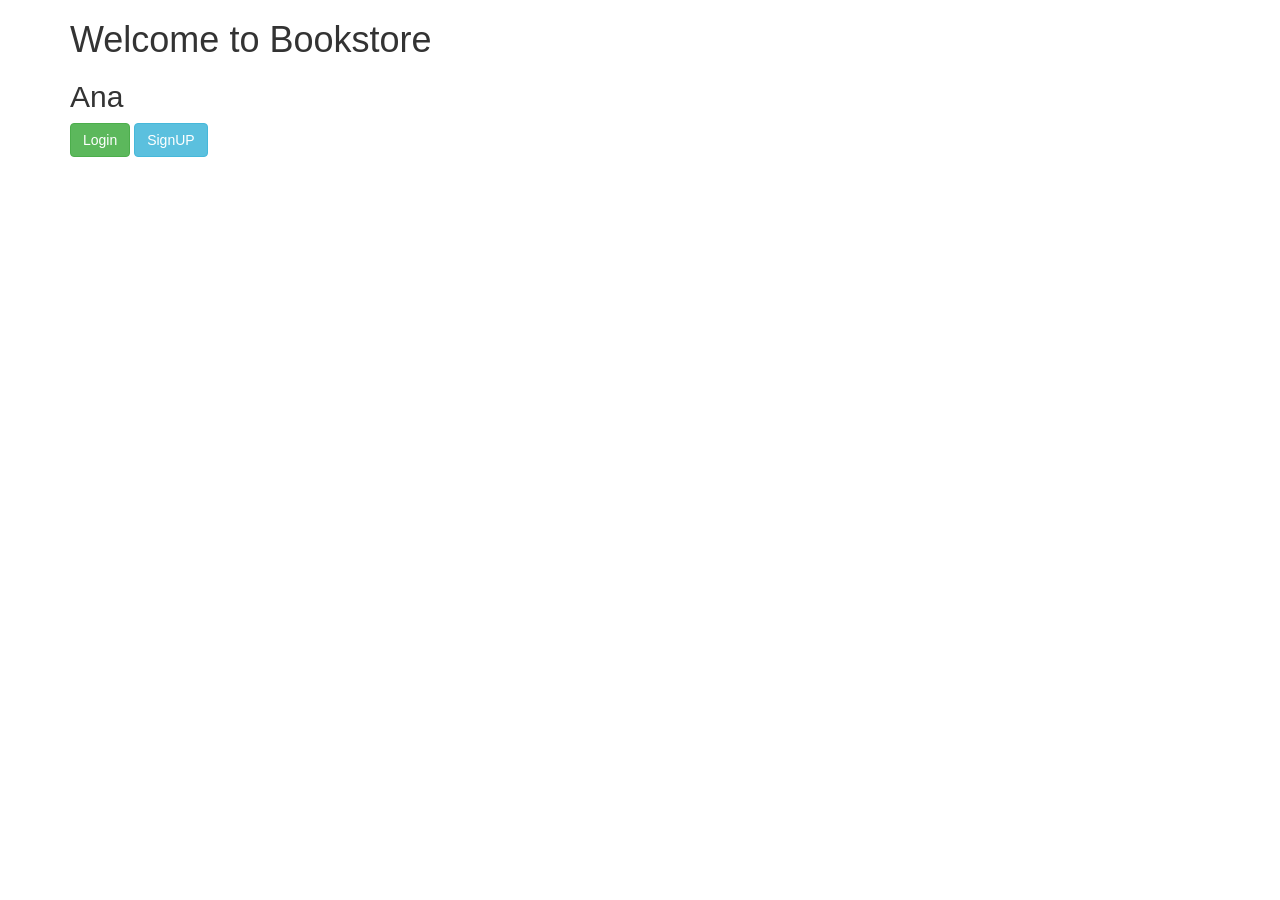
<file: src/main/resources/templates/index.html>
<!DOCTYPE HTML>
<html xmlns:th="http://www.thymeleaf.org">
<head>
    <title>Book List</title>
    <meta http-equiv="Content-Type" content="text/html; charset=UTF-8" />
    <link type="text/css" rel="stylesheet" href="https://maxcdn.bootstrapcdn.com/bootstrap/3.3.7/css/bootstrap.min.css" />
</head>
<body>
<div class="container">
    <h1>Welcome to Bookstore</h1>
    <h2>Ana</h2>
    <a href="/login" type="button" class="btn btn-success">Login</a>
    <a href="/signup" type="button" class="btn btn-info">SignUP</a>
</div>
</body>
</html>
</file>
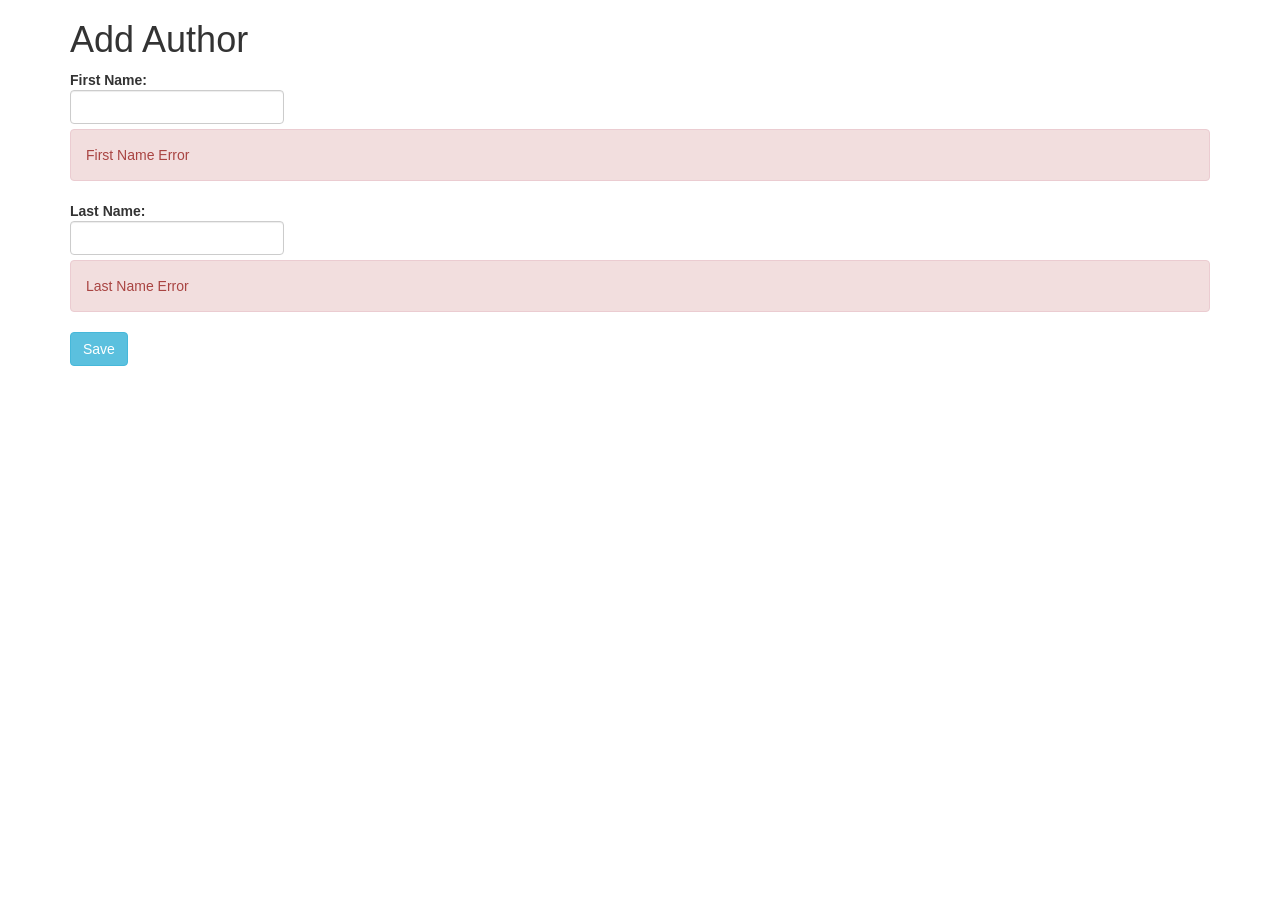
<file: src/main/resources/templates/addAuthor.html>
<!DOCTYPE HTML>
<html xmlns:th="http://www.thymeleaf.org">
<head>
    <title>Add Author</title>
    <meta http-equiv="Content-Type" content="text/html; charset=UTF-8" />
    <link type="text/css" rel="stylesheet" href="https://maxcdn.bootstrapcdn.com/bootstrap/3.3.7/css/bootstrap.min.css" />
</head>
<body>
<div class="container">
    <h1>Add Author</h1>
    <form th:object="${author}" th:action="@{/author/save}" action="#" method="post" class="form-horizontal">
        <div>
            <label> First Name:<input type="text" th:field="*{firstName}" class="form-control"/></label>
            <p th:if="${#fields.hasErrors('firstName')}" th:errors="*{firstName}" class="alert alert-danger">First Name Error</p>
        </div>

        <div>
            <label> Last Name:<input type="text" th:field="*{lastName}" class="form-control"/></label>
            <p th:if="${#fields.hasErrors('lastName')}" th:errors="*{lastName}" class="alert alert-danger">Last Name Error</p>
        </div>


        <input type="submit" value="Save" class="btn btn-info"></input>
    </form>
</div>
</body>
</html>
</file>
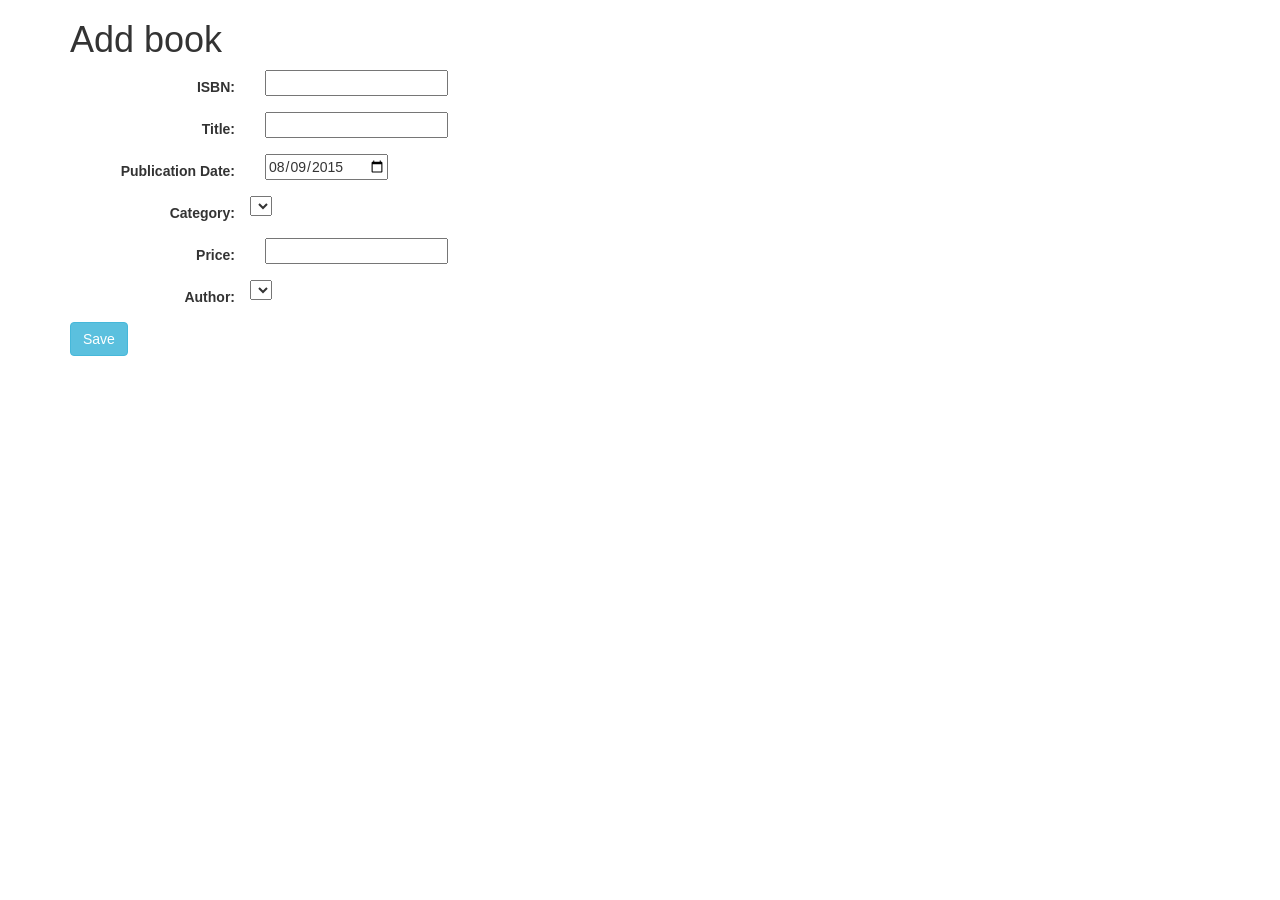
<file: src/main/resources/templates/addBook.html>
<!DOCTYPE HTML>
<html xmlns:th="http://www.thymeleaf.org">
<head>
    <title>Add Book</title>
    <meta http-equiv="Content-Type" content="text/html; charset=UTF-8" />
    <link type="text/css" rel="stylesheet" href="https://maxcdn.bootstrapcdn.com/bootstrap/3.3.7/css/bootstrap.min.css" />
</head>
<body>
<div class="container">
    <h1>Add book</h1>
    <form th:object="${book}" th:action="@{/book/save}" action="#" method="post" class="form-horizontal">
        <div class="form-group">
            <label class="control-label col-sm-2" for="isbn">ISBN:</label>
            <div class="col-sm-10"><input type="text" id="isbn" th:field="*{bookInfo.bookISBN}" /></div>
        </div>

        <div class="form-group">
            <label class="control-label col-sm-2" for="title">Title:</label>
            <div class="col-sm-10"><input type="text" id="title" th:field="*{bookInfo.bookTitle}" /></div>
        </div>

        <div class="form-group">
            <label class="control-label col-sm-2" for="publicationDate">Publication Date:</label>
            <div class="col-sm-10"><input type="date" data-date="" data-date-format="DD MMMM YYYY" value="2015-08-09" id = "publicationDate" th:field="*{bookInfo.bookPublicationDate}" /></div>
        </div>

        <div class="form-group">
            <label class="control-label col-sm-2" for="new_categories">Category:</label>
            <!--div class="col-sm-10"><input type="number" id = "category" th:field="*{bookCategory}" /></div-->
            <select id="new_categories" name="new_categories" th:field = "*{bookCategory}">
                <option th:each="bookCategory : ${bookCategories}" th:value="${bookCategory.id}" th:text="${bookCategory.bookCategoryDescription}"></option>
            </select>
        </div>

        <div class="form-group">
            <label class="control-label col-sm-2" for="price">Price:</label>
            <div class="col-sm-10"><input type="number" id = "price" th:field="*{price}" /></div>
        </div>

        <div class="form-group">
            <label class="control-label col-sm-2" for="new_authors">Author:</label>
            <select id="new_authors" name="new_authors" th:field = "*{authors}">
                <option th:each="author : ${authors}" th:value="${author.id}" th:text="${author.firstName + ' ' + author.lastName}"></option>
            </select>
         </div>

        <input type="submit" value="Save" class="btn btn-info"/>
    </form>
</div>
</body>
</html>
</file>
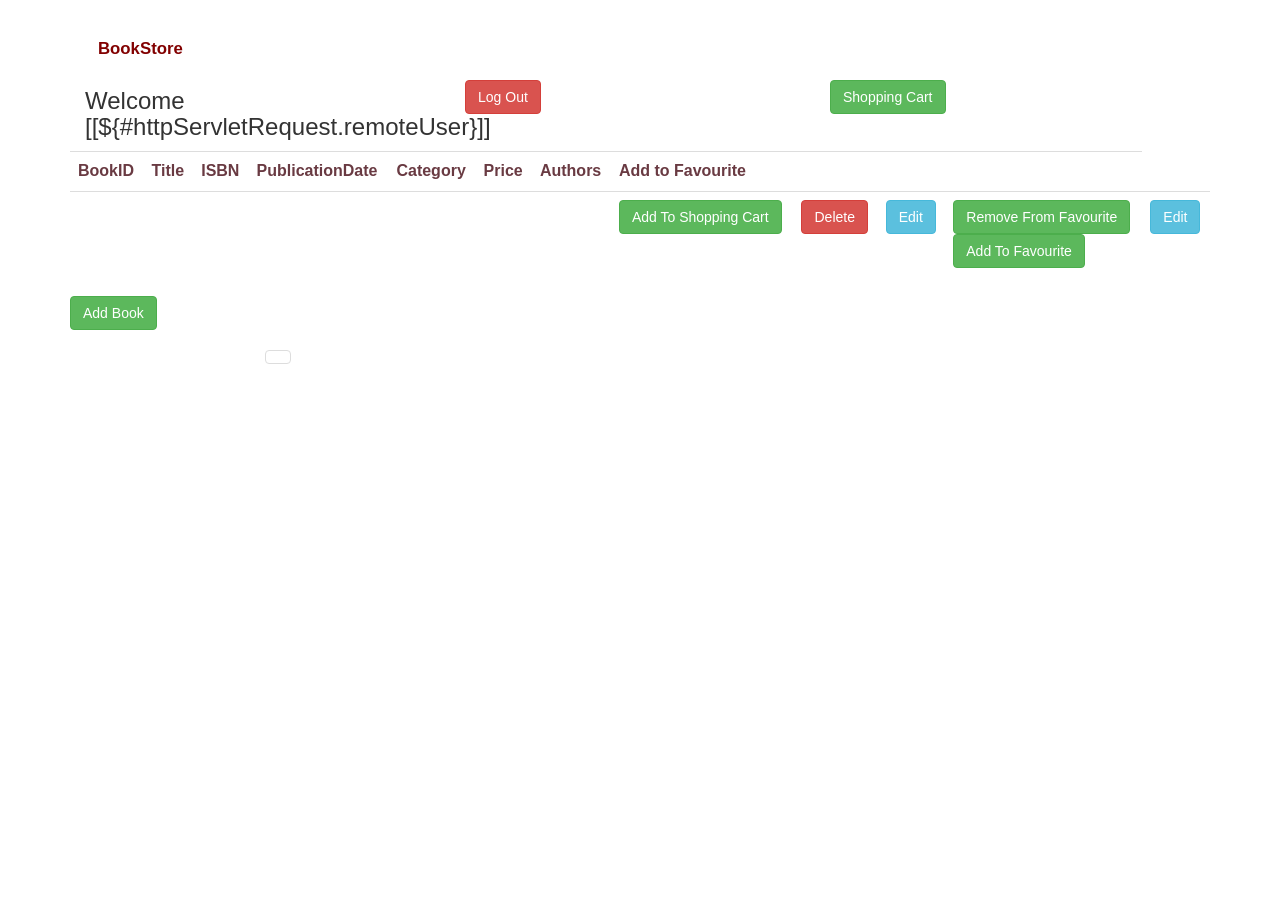
<file: src/main/resources/templates/booklist.html>
<!DOCTYPE HTML>
<html xmlns="http://www.w3.org/1999/xhtml"
      xmlns:th="http://www.thymeleaf.org"
      xmlns:sec="http://www.thymeleaf.org" lang="en">
<head>
    <title>Book List</title>
    <meta http-equiv="Content-Type" content="text/html; charset=UTF-8"/>
    <link type="text/css" rel="stylesheet"
          href="https://maxcdn.bootstrapcdn.com/bootstrap/3.3.7/css/bootstrap.min.css"/>
</head>
<body th:style="|background-image:url(/images/openbook.jpeg);|" th:height="485" th:width="1140">

<div class="container">
    <div class="col-md-4" style="padding-top: 30px">
        <a href="/home" type="button" class="btn btn-light"
           style="color: #820000; font-size: larger ;font-weight: bold">BookStore</a>
        <h3 th:inline="text">Welcome [[${#httpServletRequest.remoteUser}]]</h3>
    </div>
    <div class="col-md-4" style="padding-top:80px">
        <form sec:authorize="isAuthenticated()" th:action="@{/logout}" method="post">
            <input type="submit" value="Log Out" class="btn btn-danger"/>
        </form>
    </div>
    <div style="padding-top:80px">
        <form sec:authorize="isAuthenticated()" th:action="@{/shoppingCart/shoppingCartList/page/1}" method="get">
            <input type="submit" value="Shopping Cart" class="btn btn-success"/>
        </form>
    </div>
    <table class="table table-hover" style="font-weight: bold; color: #820000; font-size: medium">
        <tr style="color: #693a42">
            <th>BookID</th>
            <th>Title</th>
            <th>ISBN</th>
            <th>PublicationDate</th>
            <th>Category</th>
            <th>Price</th>
            <th>Authors</th>
            <th>Add to Favourite</th>
            <th colspan="3"></th>
        </tr>
        <tr th:each="book : ${books}">
            <td th:text="${book.id}"></td>
            <td th:text="${book.bookInfo?.bookTitle}"></td>
            <td th:text="${book.bookInfo?.bookISBN}"></td>
            <td th:text="${book.bookInfo?.bookPublicationDate}"></td>
            <td th:text="${book.bookCategory?.bookCategoryDescription}"></td>
            <td th:text="${book.price}"></td>
            <td>
                <p th:each="author : ${book.authors}"
                   th:text="${author.lastName}"></p>
            </td>
            <td sec:authorize = "isAuthenticated()"><a th:href="@{|/shoppingCart/add/${book.id}|}" class="btn btn-success">Add To Shopping Cart</a></td>
            <td sec:authorize="hasRole('ADMIN')"><a th:href="@{|/book/delete/${book.id}|}" class="btn btn-danger">Delete</a></td>
            <td sec:authorize="hasRole('ADMIN')"><a class="btn btn-info" th:href="@{|/book/edit/${book.id}|}">Edit</a></td>
            <td>
                <div th:if="${favouriteBookList.contains(book.id)}">
                    <a th:href="@{|/book/removeFavourite/${book.id}|}" class="btn btn-success">Remove From Favourite</a>
                </div>
                <div th:if="${!favouriteBookList.contains(book.id)}">
                    <a th:href="@{|/book/addFavourite/${book.id}|}" class="btn btn-success">Add To Favourite</a>
                </div>
            </td>
            <td sec:authorize="hasRole('ADMIN')"><a class="btn btn-info"
                                                    th:href="@{|/book/edit/${book.id}|}">Edit</a></td>

            <!---	<td><a th:href="@{|/book/update/${book.id}|}" type="button" class="btn btn-info">Edit</a></td>
    -->
        </tr>

    </table>
    <div sec:authorize="hasRole('ADMIN')">
        <a href="/book/add" type="button" class="btn btn-success">Add Book</a>
    </div>


    <div class="row" th:fragment="pagination">
        <div class="col-md-2"></div>
        <div class="col-md-8">
            <nav aria-label="Pagination">
                <ul class="pagination justify-content-center">
                    <li class="page-item" th:each="pageNumber : ${pageNumbers}">
                        <a class="page-link" th:href="@{|/book/bookList/page/${pageNumber}|}"
                           th:text="${pageNumber}"></a>
                    </li>
                </ul>
            </nav>
        </div>
        <div class="col-md-2"></div>
    </div>


    <!-- th:href="@{|/edit/{id}(id=${book.id})|}" -->


</div>
</body>
</html>
</file>
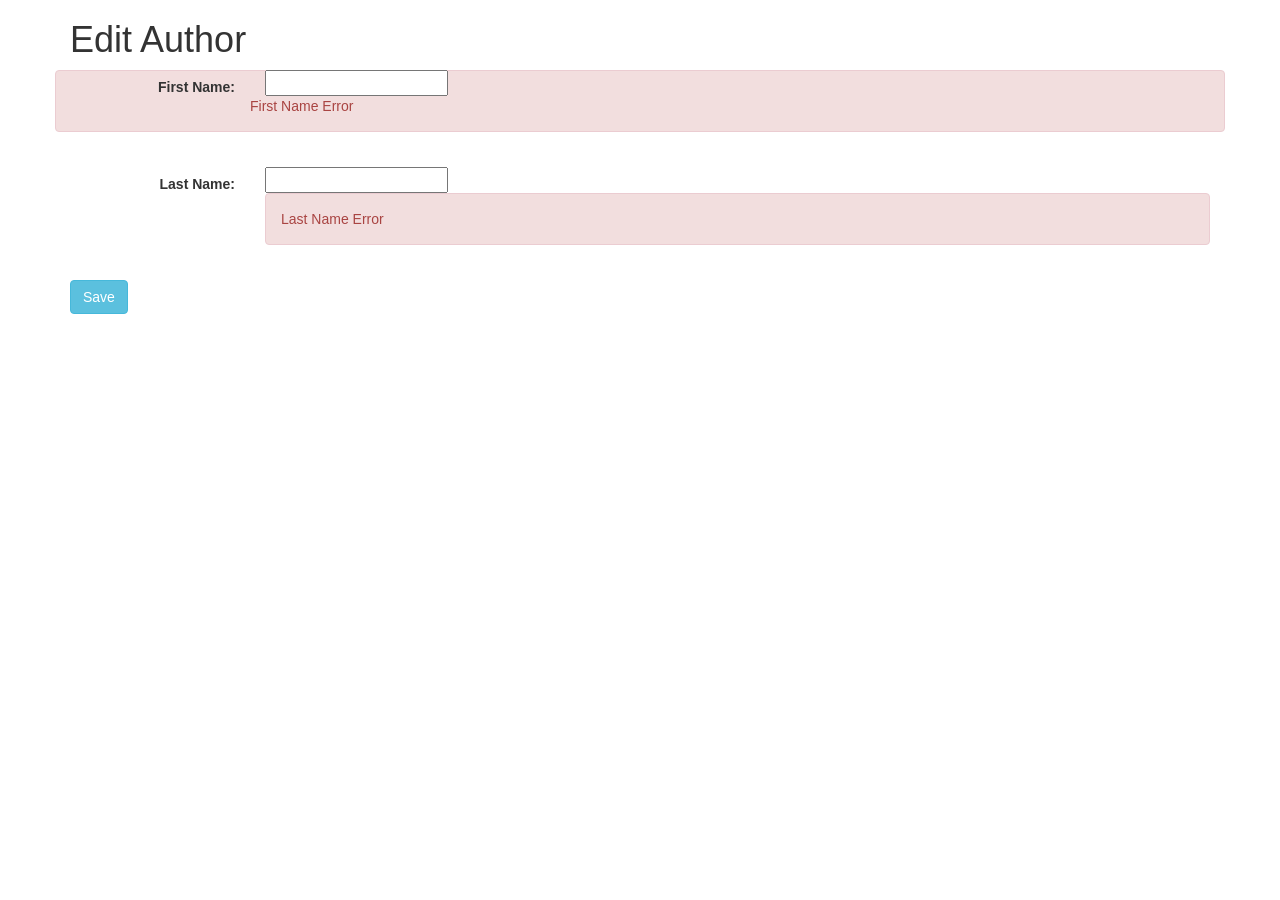
<file: src/main/resources/templates/editAuthor.html>
<!DOCTYPE HTML>
<html xmlns:th="http://www.thymeleaf.org">
<head>
    <title>Edit Author</title>
    <meta http-equiv="Content-Type" content="text/html; charset=UTF-8" />
    <link type="text/css" rel="stylesheet" href="https://maxcdn.bootstrapcdn.com/bootstrap/3.3.7/css/bootstrap.min.css" />
</head>
<body>
<div class="container">
    <h1>Edit Author</h1>
    <form th:object="${author}" th:action="@{|/author/update/${author.id}|}" action="#" method="get" class="form-horizontal">

        <div class="form-group">
            <label class="control-label col-sm-2" for="firstName">First Name:</label>
            <div class="col-sm-10"><input type="text" id="firstName" th:field="*{firstName}"/></div>
            <p th:if="${#fields.hasErrors('firstName')}" th:errors="*{firstName}" class="alert alert-danger">First Name Error</p>
        </div>

        <div class="form-group">
            <label class="control-label col-sm-2" for="lastName">Last Name:</label>
            <div class="col-sm-10"><input type="text" id="lastName" th:field="*{lastName}"  />
                <p th:if="${#fields.hasErrors('lastName')}" th:errors="*{lastName}" class="alert alert-danger">Last Name Error</p>
            </div>
        </div>


        <input type="submit" value="Save" class="btn btn-info"></input>
    </form>
</div>
</body>
</html>
</file>
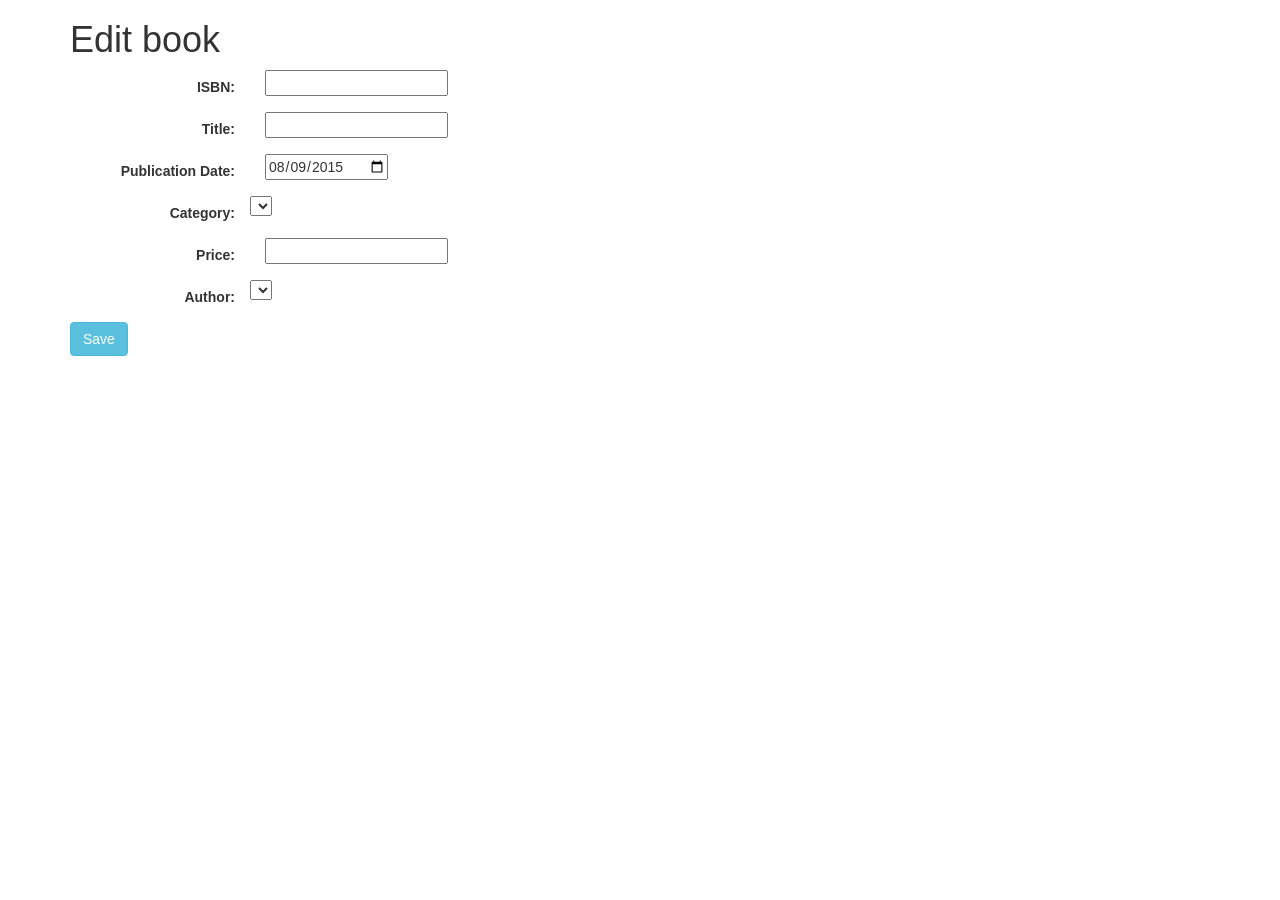
<file: src/main/resources/templates/editBook.html>
<!DOCTYPE HTML>
<html xmlns:th="http://www.thymeleaf.org">
<head>
	<title>Edit Book</title>
	<meta http-equiv="Content-Type" content="text/html; charset=UTF-8" />
	<link type="text/css" rel="stylesheet" href="https://maxcdn.bootstrapcdn.com/bootstrap/3.3.7/css/bootstrap.min.css" />
</head>
<body>
<div class="container">
	<h1>Edit book</h1>
	<form th:object="${book}" th:action="@{|/book/update/${book.id}|}" action="#" method="get" class="form-horizontal">
		<div class="form-group">
			<label class="control-label col-sm-2" for="isbn">ISBN:</label>
			<div class="col-sm-10"><input type="text" id="isbn" th:field="*{bookInfo.bookISBN}"></div>
		</div>

		<div class="form-group">
			<label class="control-label col-sm-2" for="title">Title:</label>
			<div class="col-sm-10"><input type="text" id="title" th:field="*{bookInfo.bookTitle}" /></div>
		</div>

		<div class="form-group">
			<label class="control-label col-sm-2" for="publicationDate">Publication Date:</label>
			<div class="col-sm-10"><input type="date" data-date="" data-date-format="DD MMMM YYYY" value="2015-08-09" id = "publicationDate" th:field="*{bookInfo.bookPublicationDate}" /></div>
		</div>

		<div class="form-group">
			<label class="control-label col-sm-2" for="new_categories">Category:</label>
			<select id="new_categories" name="new_categories" th:field = "*{bookCategory}">
				<option th:each="bookCategory : ${bookCategories}" th:value="${bookCategory.id}" th:text="${bookCategory.bookCategoryDescription}"></option>
			</select>
		</div>

		<div class="form-group">
			<label class="control-label col-sm-2" for="price">Price:</label>
			<div class="col-sm-10"><input type="number" id = "price" th:field="*{price}" /></div>
		</div>

		<div class="form-group">
			<label class="control-label col-sm-2" for="new_authors">Author:</label>
			<select id="new_authors" name="new_authors" th:field = "*{authors}">
				<option th:each="author : ${authors}" th:value="${author.id}" th:text="${author.firstName + ' ' + author.lastName}"></option>
			</select>
		</div>

		<input type="submit" value="Save" class="btn btn-info"></input>
	</form>
</div>
</body>
</html>
</file>
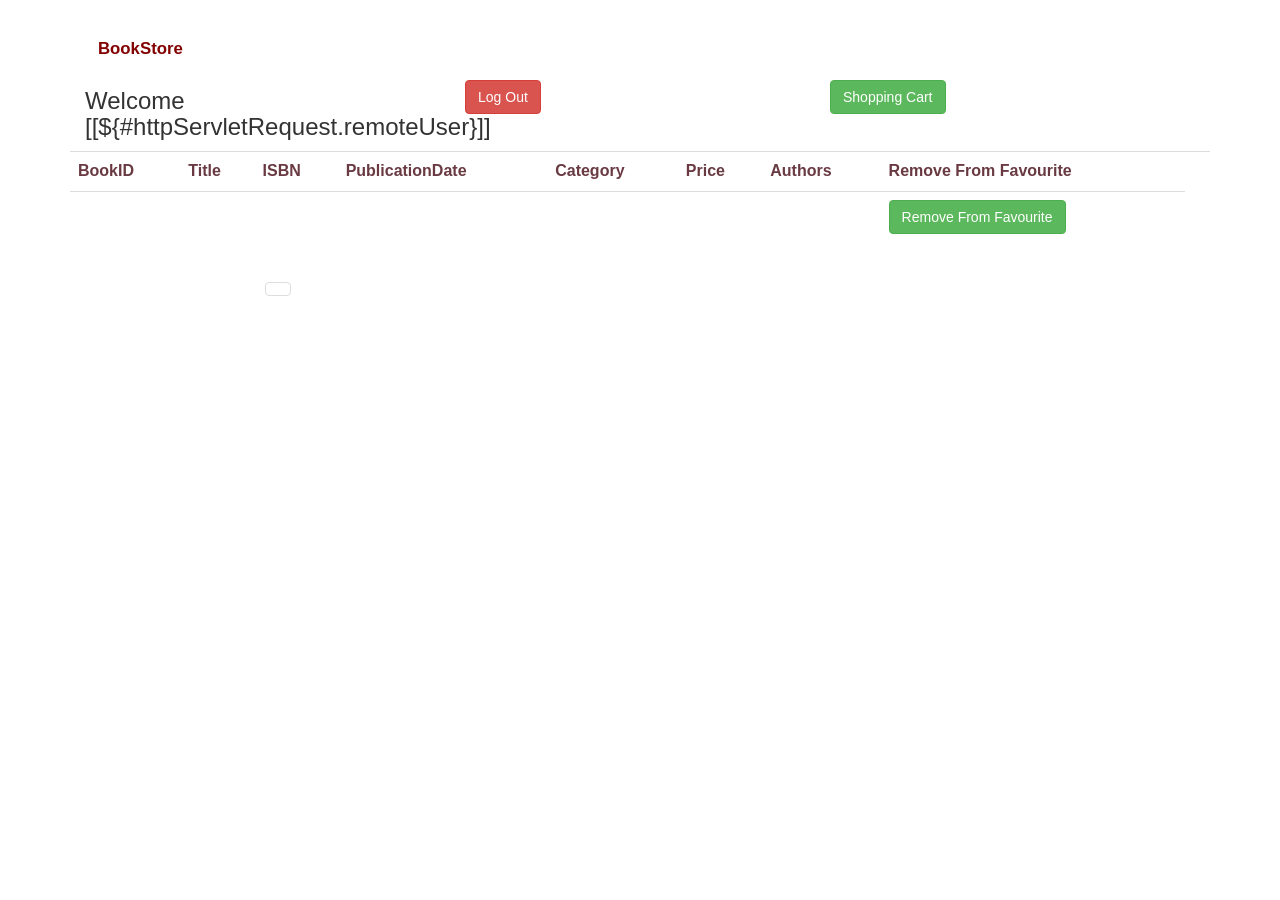
<file: src/main/resources/templates/favouriteBookList.html>
<!DOCTYPE HTML>
<html xmlns="http://www.w3.org/1999/xhtml"
      xmlns:th="http://www.thymeleaf.org"
      xmlns:sec="http://www.thymeleaf.org" lang="en">
<head>
    <title>Book List</title>
    <meta http-equiv="Content-Type" content="text/html; charset=UTF-8"/>
    <link type="text/css" rel="stylesheet"
          href="https://maxcdn.bootstrapcdn.com/bootstrap/3.3.7/css/bootstrap.min.css"/>
</head>
<body th:style="|background-image:url(/images/openbook.jpeg);|" th:height="485" th:width="1140">

<div class="container">
    <div class="col-md-4" style="padding-top: 30px">
        <a href="/home" type="button" class="btn btn-light"
           style="color: #820000; font-size: larger ;font-weight: bold">BookStore</a>
        <h3 th:inline="text">Welcome [[${#httpServletRequest.remoteUser}]]</h3>
    </div>
    <div class="col-md-4" style="padding-top:80px">
        <form sec:authorize="isAuthenticated()" th:action="@{/logout}" method="post">
            <input type="submit" value="Log Out" class="btn btn-danger"/>
        </form>
    </div>
    <div style="padding-top:80px">
        <form sec:authorize="isAuthenticated()" th:action="@{/shoppingCart/shoppingCartList/page/1}" method="get">
            <input type="submit" value="Shopping Cart" class="btn btn-success"/>
        </form>
    </div>
    <table class="table table-hover" style="font-weight: bold; color: #820000; font-size: medium">
        <tr style="color: #693a42">
            <th>BookID</th>
            <th>Title</th>
            <th>ISBN</th>
            <th>PublicationDate</th>
            <th>Category</th>
            <th>Price</th>
            <th>Authors</th>
            <th>Remove From Favourite</th>
            <th colspan="3"></th>
        </tr>
        <tr th:each="book : ${books}">
            <td th:text="${book.id}"></td>
            <td th:text="${book.bookInfo?.bookTitle}"></td>
            <td th:text="${book.bookInfo?.bookISBN}"></td>
            <td th:text="${book.bookInfo?.bookPublicationDate}"></td>
            <td th:text="${book.bookCategory?.bookCategoryDescription}"></td>
            <td th:text="${book.price}"></td>
            <td>
                <p th:each="author : ${book.authors}"
                   th:text="${author.lastName}"></p>
            </td>
            <td>
                <a th:href="@{|/favouriteBook/removeFavourite/${book.id}|}" class="btn btn-success">Remove From Favourite</a>
            </td>

            <!---	<td><a th:href="@{|/book/update/${book.id}|}" type="button" class="btn btn-info">Edit</a></td>
    -->
        </tr>

    </table>

    <div class="row" th:fragment="pagination">
        <div class="col-md-2"></div>
        <div class="col-md-8">
            <nav aria-label="Pagination">
                <ul class="pagination justify-content-center">
                    <li class="page-item" th:each="pageNumber : ${pageNumbers}">
                        <a class="page-link" th:href="@{|/favouriteBook/favouriteBookList/page/${pageNumber}|}"
                           th:text="${pageNumber}"></a>
                    </li>
                </ul>
            </nav>
        </div>
        <div class="col-md-2"></div>
    </div>

</div>
</body>
</html>
</file>
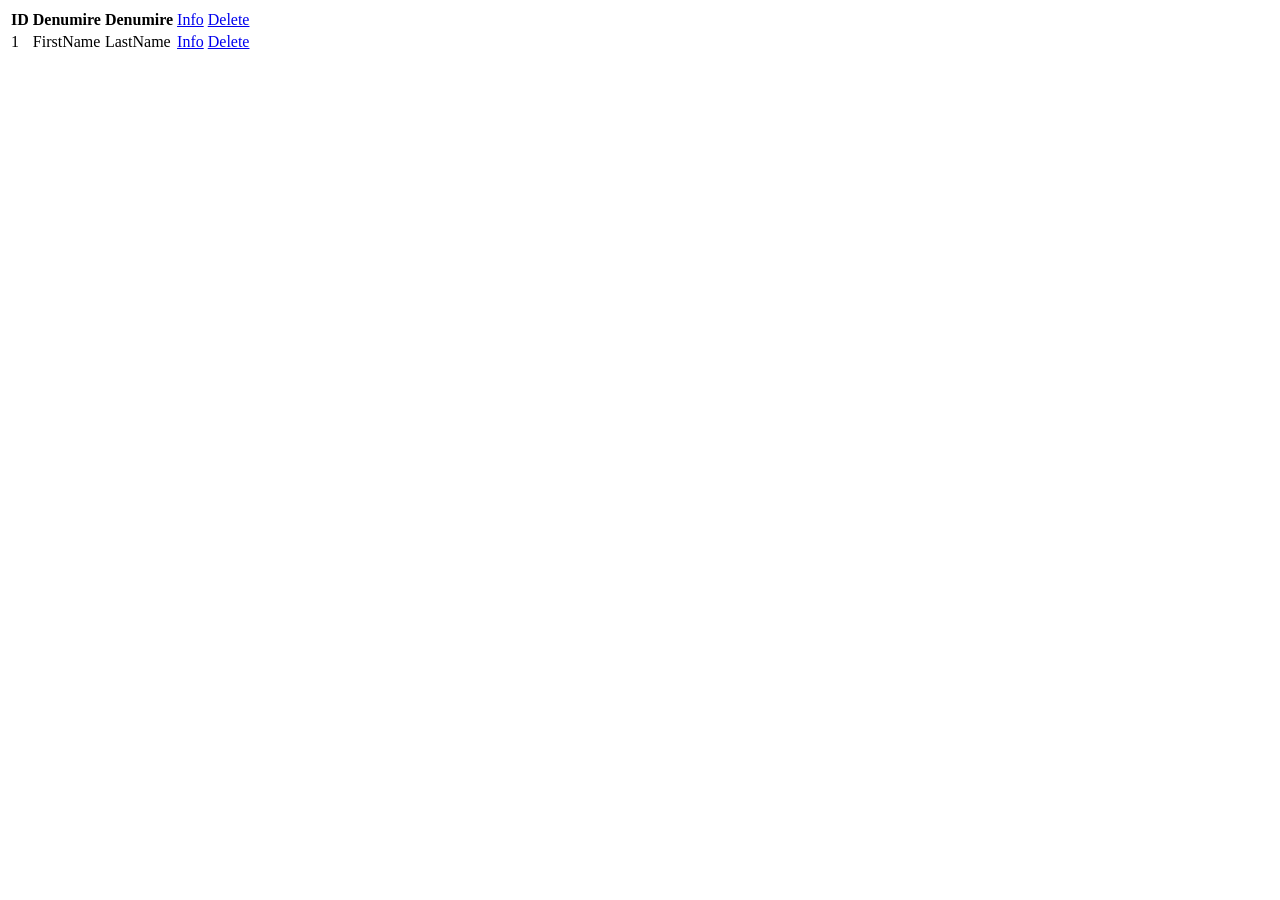
<file: src/main/resources/templates/greeting.html>
<!DOCTYPE HTML>
<html xmlns="http://www.w3.org/1999/xhtml" xmlns:th="http://www.thymeleaf.org" lang="en">

<head>
    <title>Getting Started: Serving Web Content</title>
    <meta http-equiv="Content-Type" content="text/html; charset=UTF-8"/>
</head>
<body>
<table>
    <tr>
        <th>ID</th>
        <th>Denumire</th>
        <th>Denumire</th>
        <td><a href="#">Info</a></td>
        <td><a href="#">Delete</a></td>
    </tr>
    <tr th:each="author : ${authors}">
        <td th:text="${author.id}">1</td>
        <td th:text="${author.firstName}">FirstName</td>
        <td th:text="${author.lastName}">LastName</td>
        <td><a href="#" th:href="@{'/authors/info' + ${author.id}}">Info</a></td>
        <td><a href="#" th:href="@{'/authors/' + ${author.id} + '/delete'}">Delete</a></td>
    </tr>

</table>
</body>
</html>
</file>
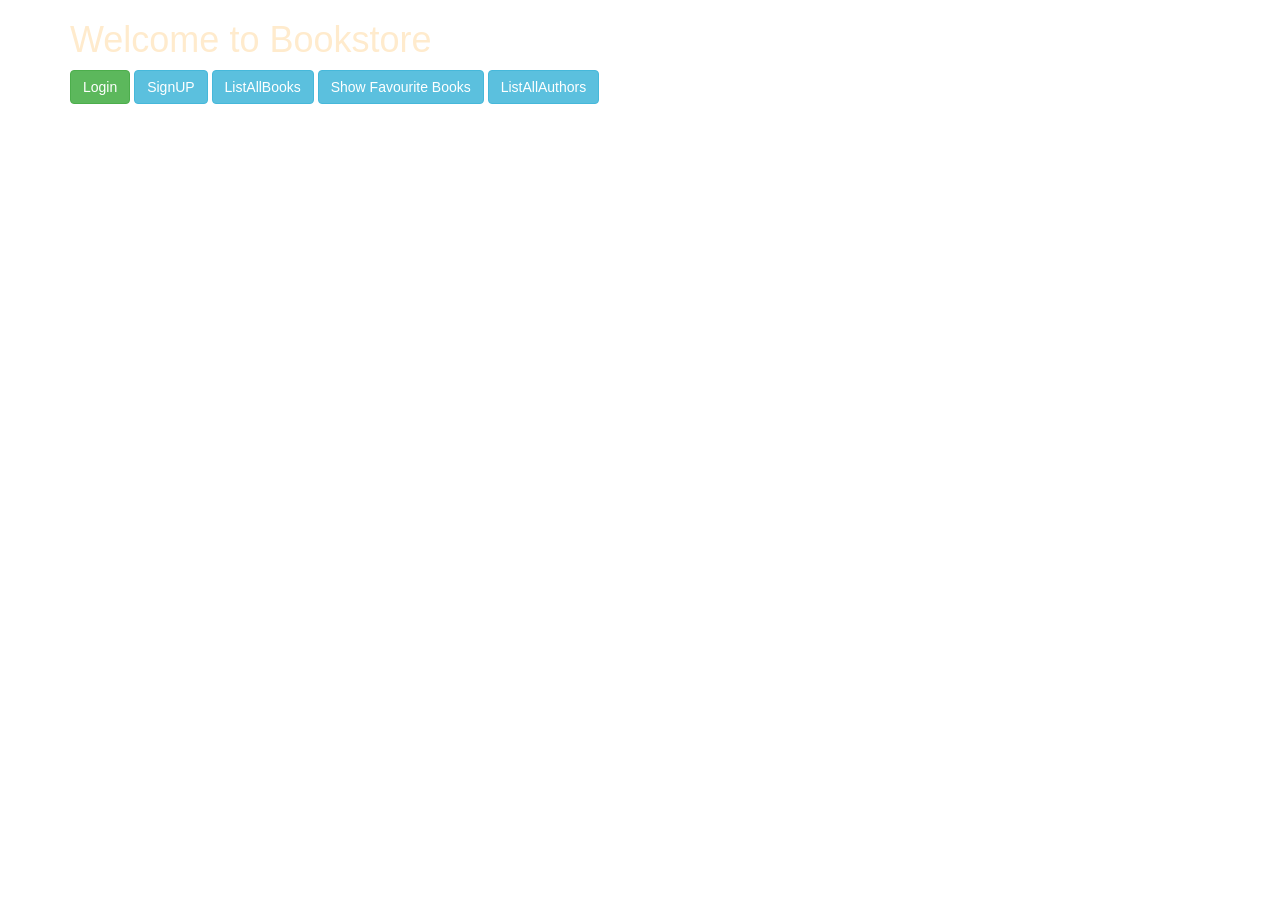
<file: src/main/resources/templates/home.html>
<!DOCTYPE HTML>
<html xmlns:th="http://www.thymeleaf.org">
<head>
    <title>Book List</title>
    <meta http-equiv="Content-Type" content="text/html; charset=UTF-8" />
    <link type="text/css" rel="stylesheet" href="https://maxcdn.bootstrapcdn.com/bootstrap/3.3.7/css/bootstrap.min.css" />

</head>
<body th:style="|background-image:url(/images/booksfirst.jpg);|">
<div class="container">
    <h1 style="color: blanchedalmond">Welcome to Bookstore</h1>
    <a href="/login" type="button" class="btn btn-success">Login</a>
    <a href="/signup" type="button" class="btn btn-info">SignUP</a>
    <a href="/book/bookList/page/1" type="button" class="btn btn-info">ListAllBooks</a>
    <a href="/favouriteBook/favouriteBookList/page/1" type="button" class="btn btn-info">Show Favourite Books</a>
    <a href="/author/authorList/page/1" type="button" class="btn btn-info">ListAllAuthors</a>
    <!--<img src="/images/sixBooks.jpg" class="img-responsive" width="1140" height="485"/> -->
</div>
</body>
</html>
</file>
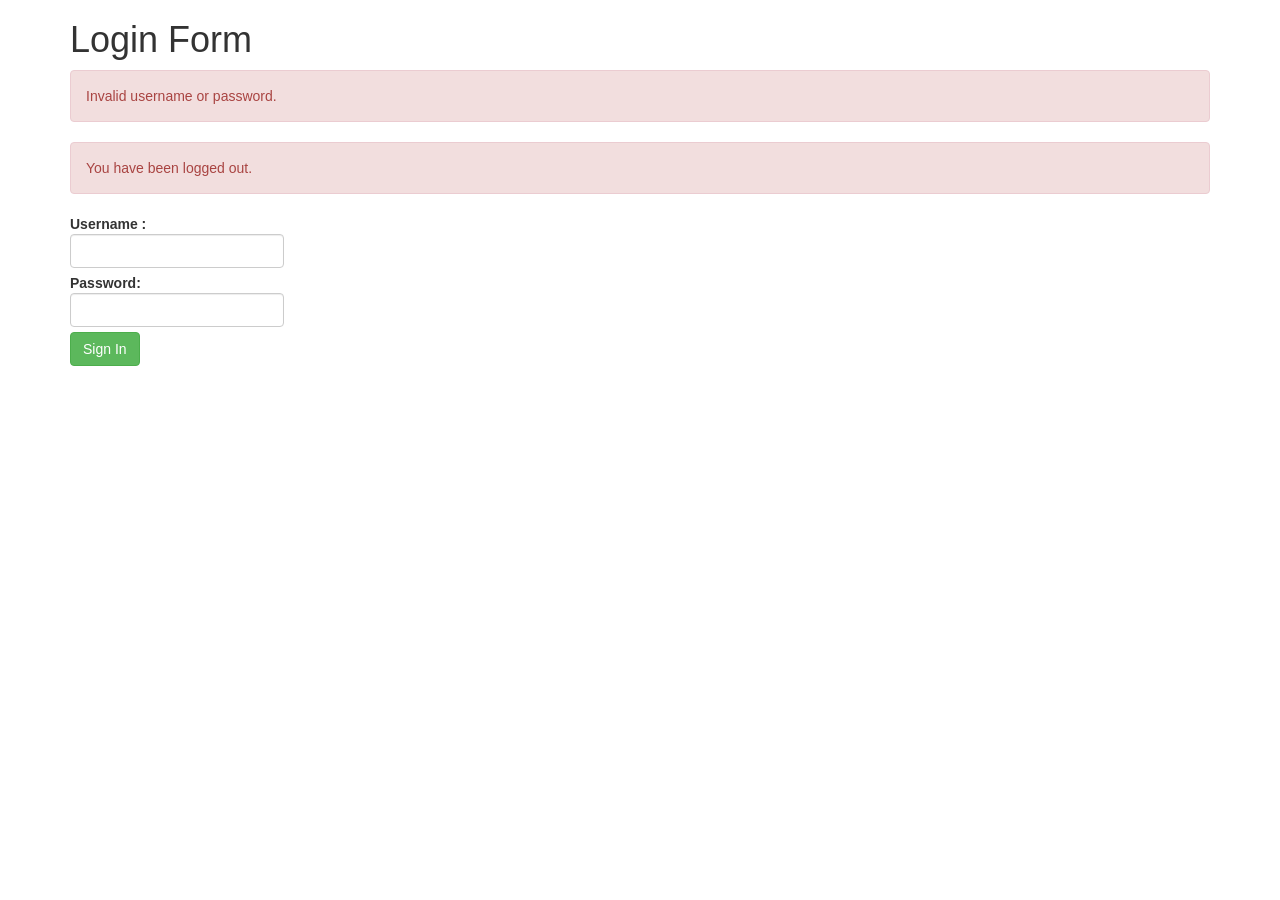
<file: src/main/resources/templates/login.html>
<!DOCTYPE html>
<html xmlns="http://www.w3.org/1999/xhtml" xmlns:th="http://www.thymeleaf.org"
>
    <head>
    	<meta http-equiv="Content-Type" content="text/html; charset=UTF-8" />	
    	<link type="text/css" rel="stylesheet" href="https://maxcdn.bootstrapcdn.com/bootstrap/3.3.7/css/bootstrap.min.css" />
        <title>Login </title>
    </head>
    <body>
    	<div class="container">
    		<h1>Login Form</h1>
	    	<div th:if="${param.error}" class="alert alert-danger">
	            Invalid username or password.
	        </div>
	        <div th:if="${param.logout}" class="alert alert-danger">
	            You have been logged out.
	        </div>
	        <form th:action="@{/login}" method="post">
	            <div><label> Username : <input type="text" name="username" class="form-control"/> </label></div>
	            <div><label> Password: <input type="password" name="password" class="form-control"/> </label></div>
	            <div><input type="submit" value="Sign In" class="btn btn-success"/></div>
	        </form>
    	</div>
        
    </body>
</html>
</file>
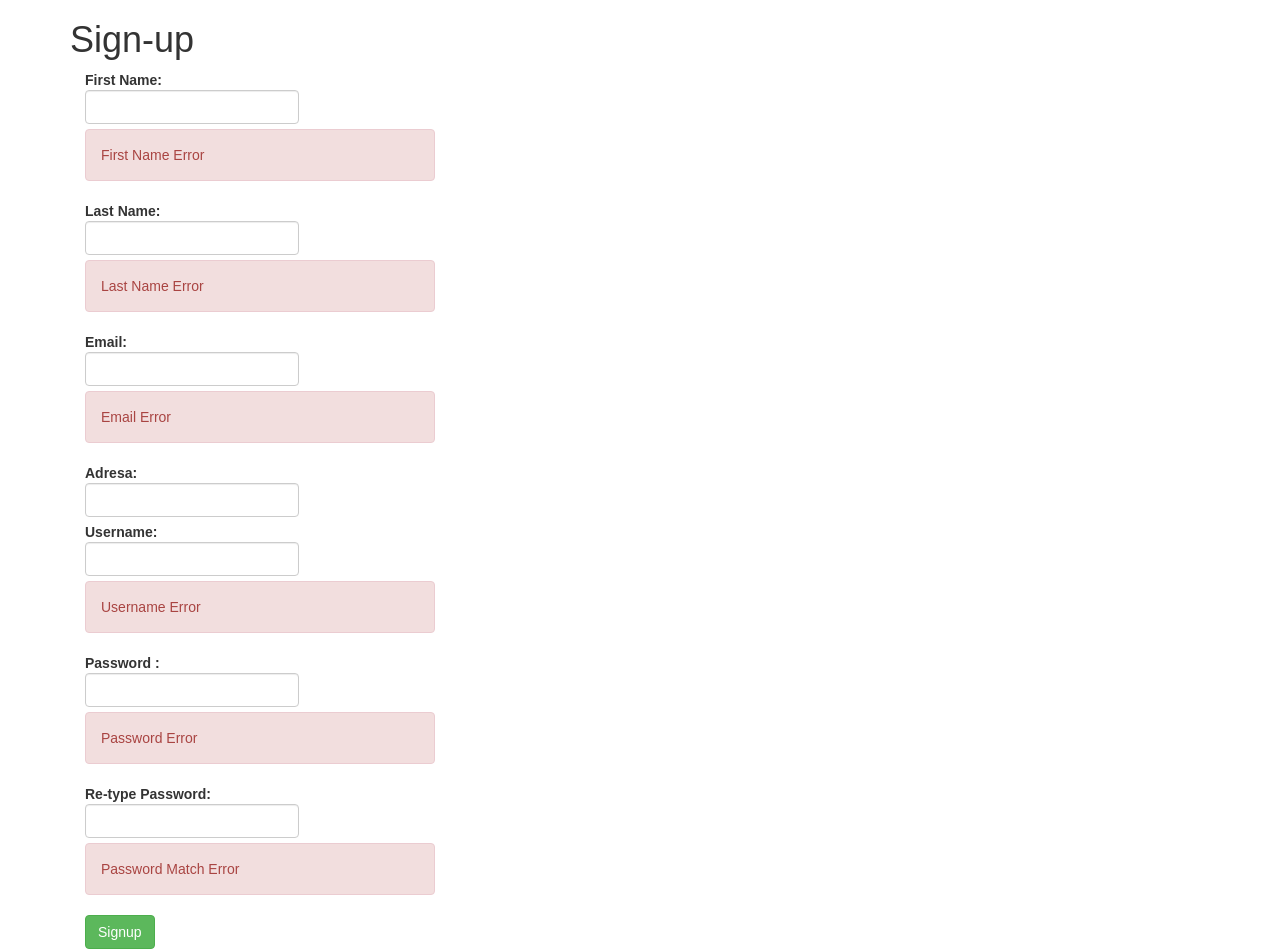
<file: src/main/resources/templates/signup.html>
<!DOCTYPE HTML>
<html xmlns:th="http://www.thymeleaf.org">
<head>
    <title>Add student</title>
    <meta http-equiv="Content-Type" content="text/html; charset=UTF-8" />
    <link type="text/css" rel="stylesheet" href="https://maxcdn.bootstrapcdn.com/bootstrap/3.3.7/css/bootstrap.min.css" />
</head>
<body>
<div class="container">
    <h1>Sign-up</h1>
    <div class="col-md-4">
        <form th:object="${signUpForm}" th:action="@{/saveuser}" action="#" method="post">
            <div>
                <label> First Name:<input type="text" th:field="*{firstName}" class="form-control"/></label>
                <p th:if="${#fields.hasErrors('firstName')}" th:errors="*{firstName}" class="alert alert-danger">First Name Error</p>
            </div>
            <div>
                <label> Last Name:<input type="text" th:field="*{lastName}" class="form-control"/></label>
                <p th:if="${#fields.hasErrors('lastName')}" th:errors="*{lastName}" class="alert alert-danger">Last Name Error</p>
            </div>
            <div>
                <label> Email:<input type="text" th:field="*{email}" class="form-control"/></label>
                <p th:if="${#fields.hasErrors('email')}" th:errors="*{email}" class="alert alert-danger">Email Error</p>
            </div>
            <div>
                <label> Adresa:<input type="text" th:field="*{address}" class="form-control"/></label>
            </div>
            <div>
                <label> Username:<input type="text" th:field="*{username}" class="form-control"/></label>
                <p th:if="${#fields.hasErrors('username')}" th:errors="*{username}" class="alert alert-danger">Username Error</p>
            </div>

            <div>
                <label> Password :<input type="password" th:field="*{password}" class="form-control"/></label>
                <p th:if="${#fields.hasErrors('password')}" th:errors="*{password}" class="alert alert-danger">Password Error</p>
            </div>
            <div>
                <label> Re-type Password: <input type="password" th:field="*{passwordCheck}" class="form-control"/></label>
                <p th:if="${#fields.hasErrors('passwordCheck')}" th:errors="*{passwordCheck}" class="alert alert-danger">Password Match Error</p>
            </div>


            <input type="submit" class="btn btn-success" value="Signup"></input>
        </form>
    </div>
</div>

</body>
</html>
</file>
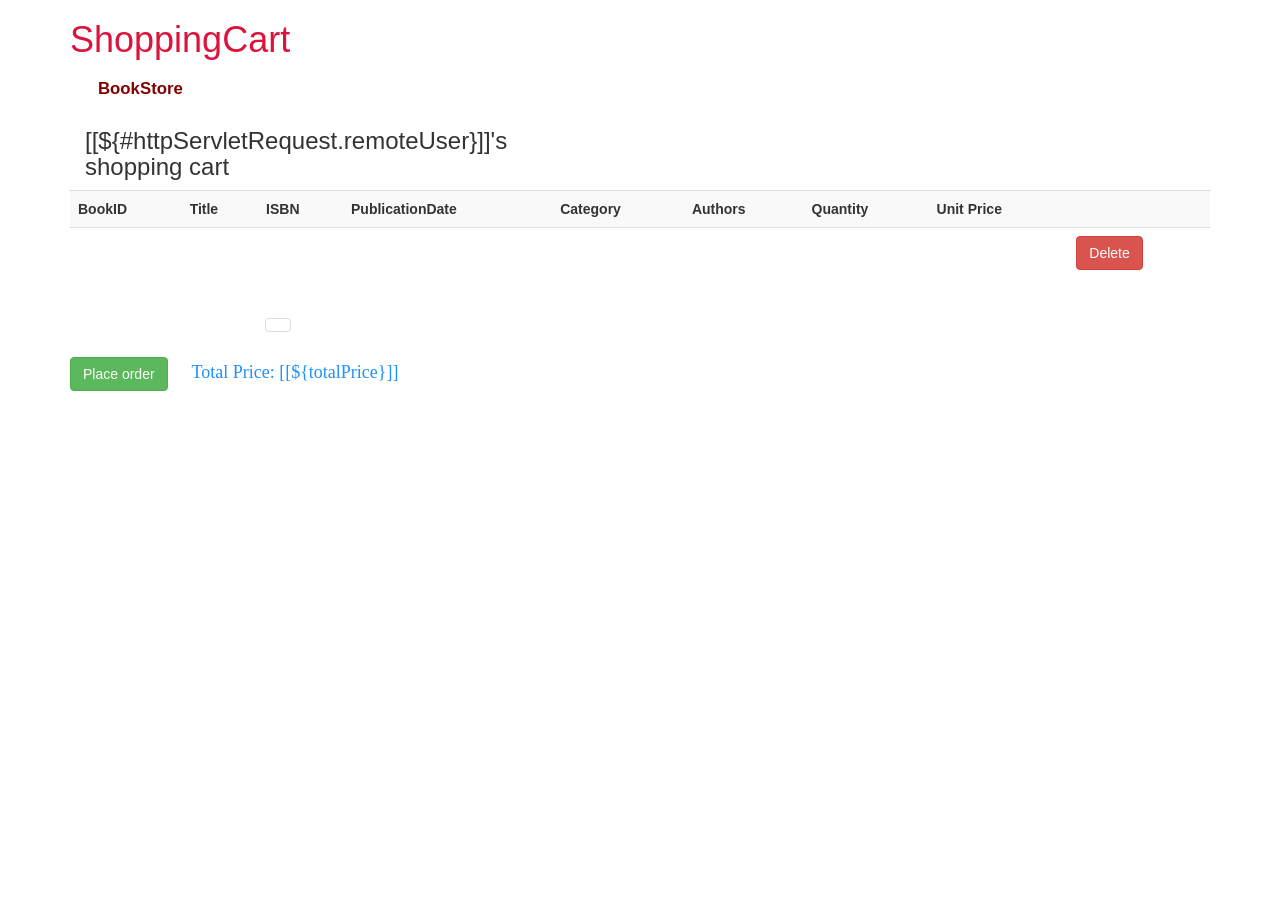
<file: src/main/resources/templates/viewShoppingCart.html>
<!DOCTYPE HTML>
<html xmlns="http://www.w3.org/1999/xhtml"
      xmlns:th="http://www.thymeleaf.org"
      xmlns:sec="http://www.thymeleaf.org">
<head>
    <title>View ShoppingCart</title>
    <meta http-equiv="Content-Type" content="text/html; charset=UTF-8" />
    <link type="text/css" rel="stylesheet" href="https://maxcdn.bootstrapcdn.com/bootstrap/3.3.7/css/bootstrap.min.css" />
</head>
<body>

<div class="container">
    <h1 style="color: crimson">ShoppingCart</h1>
    <div class="col-md-4">
        <a href="/home" type="button" class="btn btn-light" style="color: #820000; font-size: larger ;font-weight: bold">BookStore</a>
        <h3 th:inline="text">[[${#httpServletRequest.remoteUser}]]'s shopping cart </h3>
    </div>

    <table class="table table-striped">
        <tr>
            <th>BookID</th>
            <th>Title</th>
            <th>ISBN</th>
            <th>PublicationDate</th>
            <th>Category</th>
            <th>Authors</th>
            <th>Quantity</th>
            <th>Unit Price</th>
            <th colspan="2"></th>
        </tr>
        <tr th:each = "book: ${shoppingCart.getBooks()}">
            <td th:text="${book.id}"></td>
            <td th:text="${book.bookInfo?.bookTitle}"> </td>
            <td th:text="${book.bookInfo?.bookISBN}"> </td>
            <td th:text="${book.bookInfo?.bookPublicationDate}"> </td>
            <td th:text="${book.bookCategory?.bookCategoryDescription}"> </td>
            <td>
                <p th:each="author : ${book.authors}"
                   th:text="${author.lastName}"></p>
            </td>
            <td th:text="${shoppingCart.quantity}"> </td>
            <td th:text="${book.price}"> </td>
            <td sec:authorize="isAuthenticated()"><a th:href="@{|/shoppingCart/delete/${book.id}|}" class="btn btn-danger">Delete</a></td>
        </tr>

    </table>



    <div class="row" th:fragment="pagination">
        <div class="col-md-2"></div>
        <div class="col-md-8">
            <nav aria-label="Pagination">
                <ul class="pagination justify-content-center">
                    <li class="page-item" th:each="pageNumber : ${pageNumbers}" >
                        <a class="page-link" th:href="@{|/shoppingCart/shoppingCartList/page/${pageNumber}|}" th:text="${pageNumber}"></a>
                    </li>
                </ul>
            </nav>
        </div>
        <div class="col-md-2"></div>
    </div>

    <a sec:authorize="isAuthenticated()" href="/shoppingCart/order" type="button" class="btn btn-success" >Place order</a>
    <a  th:inline="text" style="padding-left: 20px; color: dodgerblue; font-family: 'Britannic Bold'; font-size: large"> Total Price: [[${totalPrice}]]</a>

</div>
</body>
</html>
</file>
